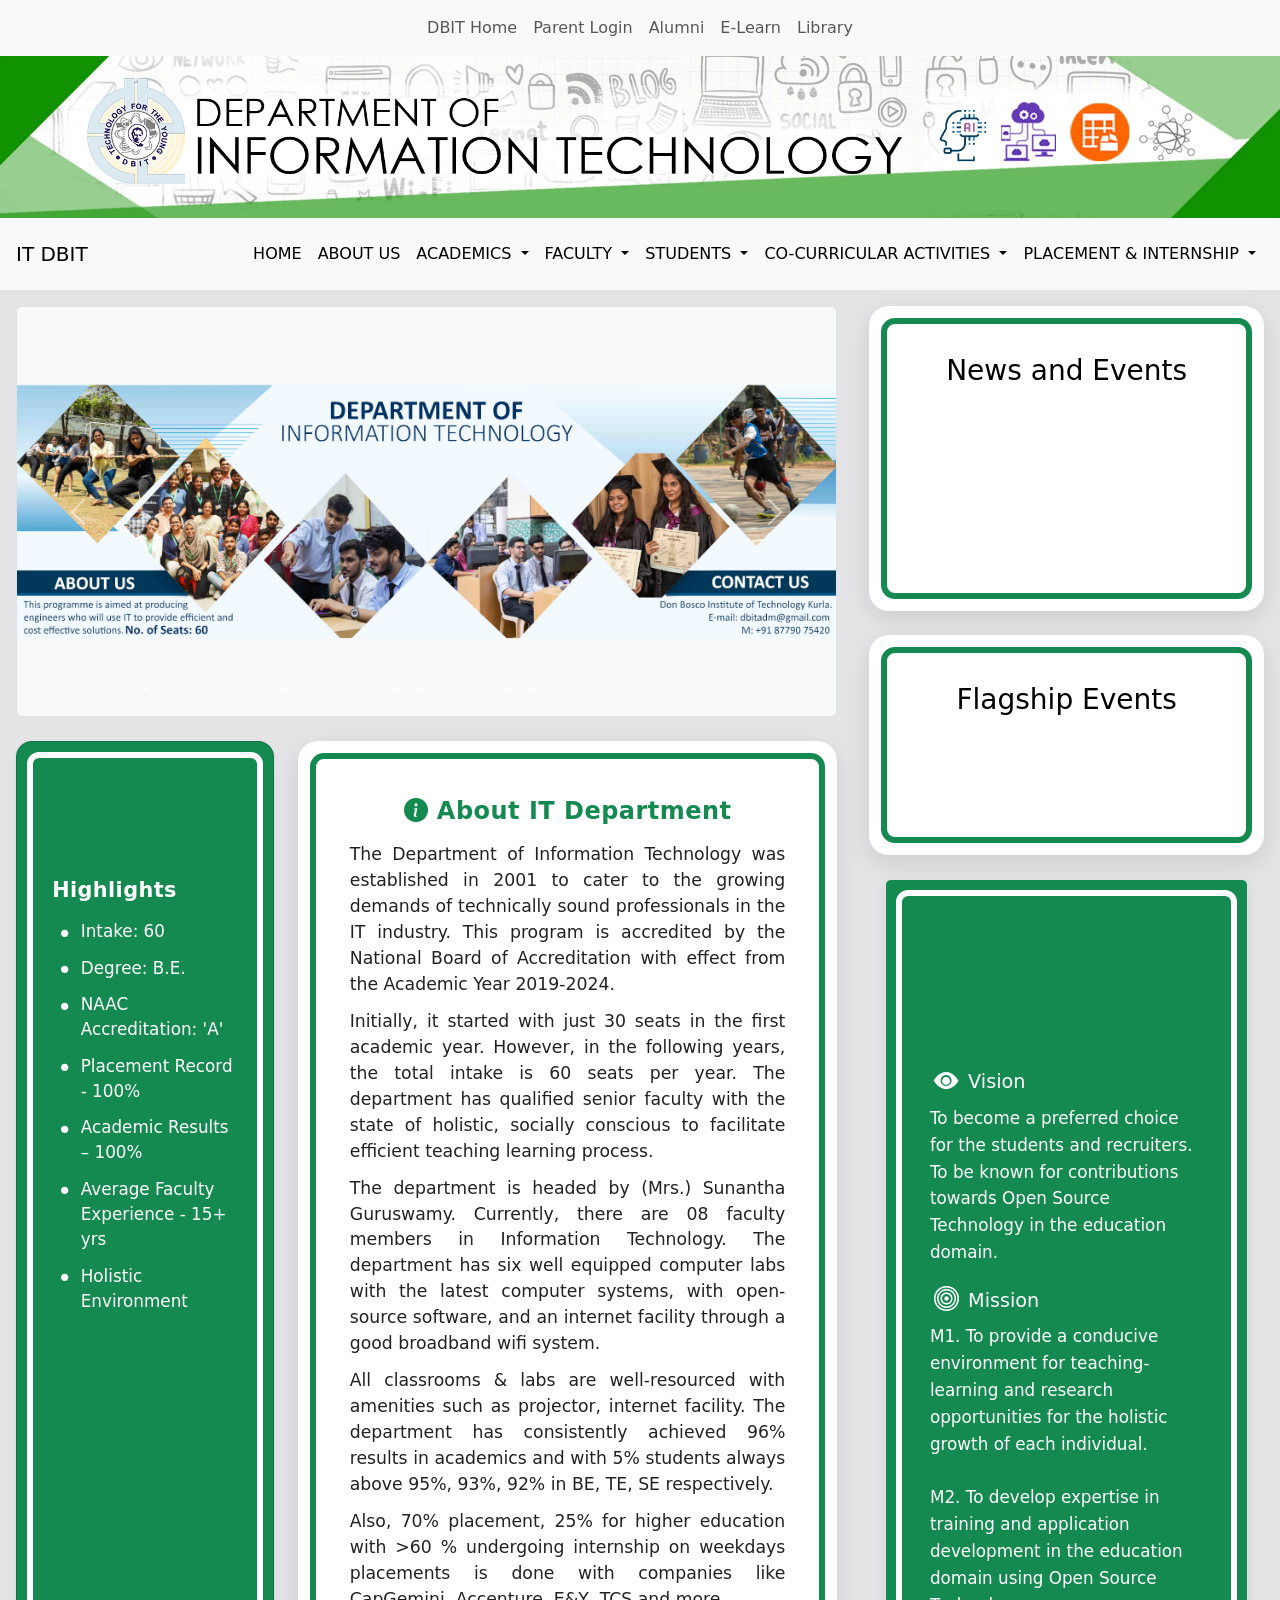
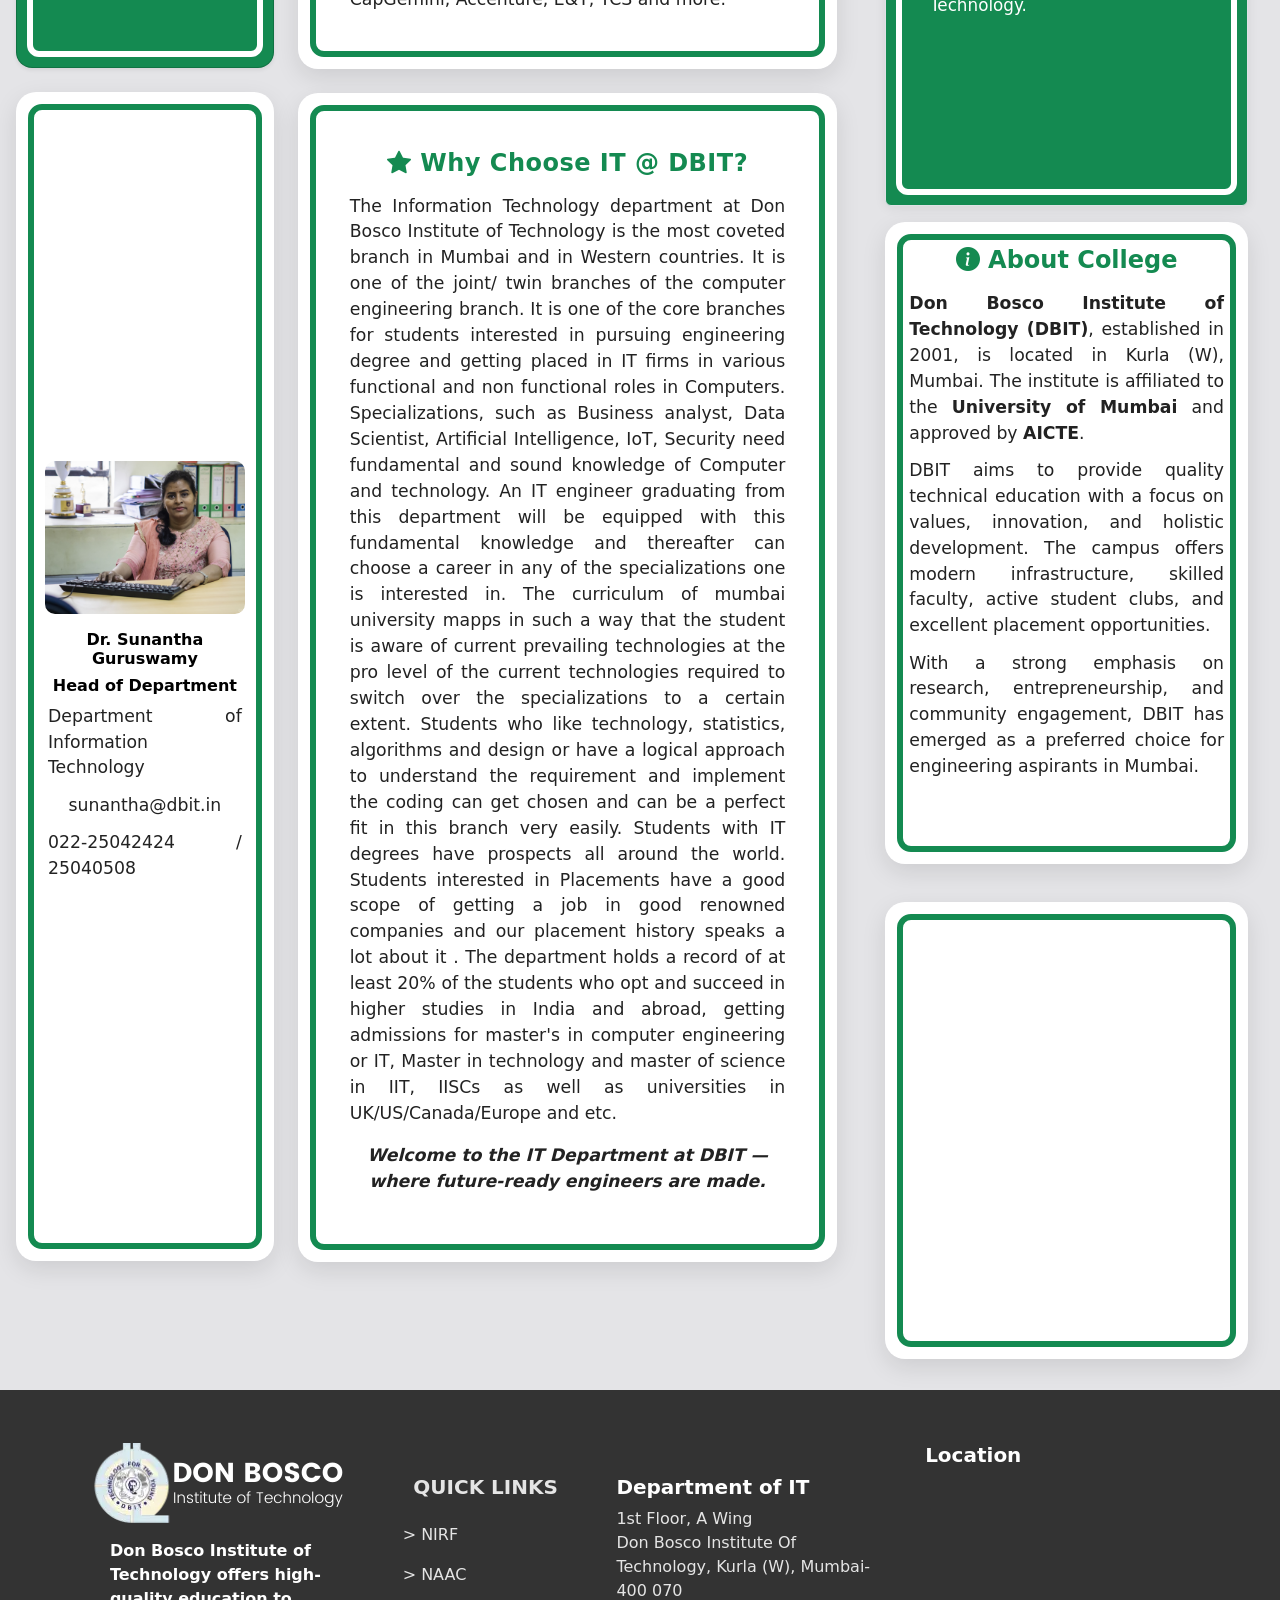
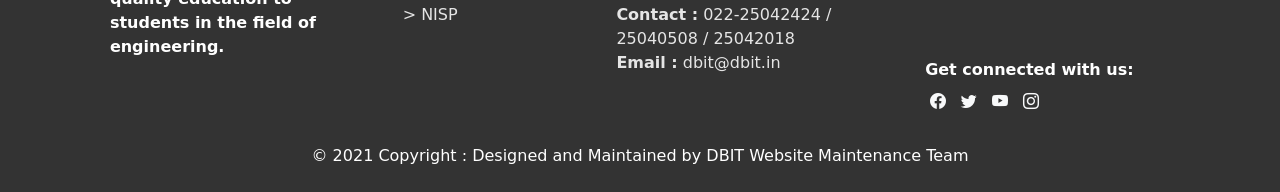
<file: index.html>
<!DOCTYPE html> 
<html lang="en">

<head>

  <!-- Google tag (gtag.js) -->
  <script async src="https://www.googletagmanager.com/gtag/js?id=G-PSDSNMD822"></script>
  <script>
    window.dataLayer = window.dataLayer || [];
    function gtag() { dataLayer.push(arguments); }
    gtag('js', new Date());
    gtag('config', 'G-PSDSNMD822');
  </script>

  <meta charset="UTF-8" />
  <meta http-equiv="X-UA-Compatible" content="IE=edge" />
  <meta name="viewport" content="width=device-width, initial-scale=1.0" />
  <link href="https://cdn.jsdelivr.net/npm/bootstrap@5.2.0-beta1/dist/css/bootstrap.min.css" rel="stylesheet"
    integrity="sha384-0evHe/X+R7YkIZDRvuzKMRqM+OrBnVFBL6DOitfPri4tjfHxaWutUpFmBp4vmVor" crossorigin="anonymous" />
  <link rel="stylesheet" href="https://cdn.jsdelivr.net/npm/bootstrap-icons@1.8.3/font/bootstrap-icons.css" />
  <link rel="stylesheet" href="/style/main.css" />
  <link rel="stylesheet" href="/style/custom.css" /> <!-- New file for animations and styling -->
  
  <title>DBIT IT</title>
  <script src="https://cdn.jsdelivr.net/npm/bootstrap@5.2.0-beta1/dist/js/bootstrap.bundle.min.js"
    integrity="sha384-pprn3073KE6tl6bjs2QrFaJGz5/SUsLqktiwsUTF55Jfv3qYSDhgCecCxMW52nD2" crossorigin="anonymous"
    defer></script>
  <script src="./Components/Navbar.js" defer></script>
  <script src="./Components/Footer.js" defer></script>
  <script src="./Components/scroll.js" defer></script> <!-- Script for smooth scrolling -->

  <link rel="icon" href="/assets/logo.ico" type="image/x-icon">

  <style>
    @keyframes blinkBlueGold {
      0%, 100% { color: #FFD700; }
      50% { color: #007bff; }
    }
    .blink-blue-gold {
      animation: blinkBlueGold 1s infinite;
    }
    /* Smooth vertical scroll for sidebar news/events */
    .scroll-container {
      position: relative;
      height: calc(100% - 56px);
      overflow: hidden;
      mask-image: linear-gradient(to bottom, transparent 0%, black 10%, black 90%, transparent 100%);
      -webkit-mask-image: linear-gradient(to bottom, transparent 0%, black 10%, black 90%, transparent 100%);
    }
    .scroll-viewport {
      height: 100%;
      width: 100%;
      overflow: hidden;
      position: relative;
    }
    .scroll-text {
      display: flex;
      flex-direction: column;
      align-items: center;
      animation: verticalScroll 12s linear infinite;
      will-change: transform;
    }
    .scroll-text.paused {
      animation-play-state: paused !important;
    }
    @keyframes verticalScroll {
      0% { transform: translateY(100%); }
      100% { transform: translateY(-100%); }
    }
    .about-us-card {
      display: flex;
      flex-direction: column;
      justify-content: center;
      align-items: center;
      height: 100%;
      min-height: 220px;
      padding: 1.5rem 1rem;
      background: #fff;
      border-radius: 16px;
      box-shadow: 0 2px 12px rgba(0,0,0,0.07);
    }
    .about-us-card .card-title {
      font-weight: 700;
      font-size: 1.3rem;
      color: #1a237e;
      margin-bottom: 1rem;
    }
    .about-us-card .card-text {
      text-align: justify;
      font-size: 1.05rem;
      color: #333;
    }
    .highlights-card {
      display: flex;
      flex-direction: column;
      justify-content: flex-start;
      height: 100%;
      min-height: 220px;
      padding: 2.5rem 2.2rem;
      background: #148a51;
      border-radius: 16px;
      box-shadow: 0 2px 12px rgba(0,0,0,0.07);
      position: relative;
      overflow: hidden;
    }
    .highlights-card .card-title {
      font-weight: 700;
      font-size: 1.3rem;
      color: #fff;
      margin-bottom: 1rem;
      text-align: left;
      width: 100%;
    }
    .highlights-card p.bullet {
      position: relative;
      padding-left: 1.7em;
      margin-bottom: 0.7rem;
      margin-top: 0;
      color: #FFFFFF;
      text-align: left;
      font-size: 1.05rem;
    }
    .highlights-card p.bullet::before {
      content: '\2022';
      color: #FFFFFF;
      font-size: 1.5em;
      position: absolute;
      left: 0.2em;
      top: 0.1em;
      line-height: 1;
    }
    .vision-mission-section h4 {
      color: #FFFFFF;
      font-size: 1.2rem;
      margin-bottom: 0.5rem;
      display: flex;
      align-items: center;
      gap: 0.5em;
    }
    .vision-mission-section h4 .bi {
      font-size: 1.3em;
      vertical-align: middle;
    }
    .vision-mission-section .card-text {
      color: #fff;
      font-size: 1.05rem;
      line-height: 1.6;
      text-align: left;
      margin-bottom: 1.2rem;
      margin-top: 0;
      padding-left: 0.5em;
    }
    .vision-mission-section .card-text:last-of-type {
      margin-bottom: 0;
    }
    .split-stack-card {
      display: flex;
      flex-direction: column;
      gap: 0.35rem;
      height: 100%;
    }
    .split-stack-card .split-part {
      flex: 1;
      min-height: 0;
    }
    .split-stack-card .split-part:first-child {
      flex: 1.45;
      justify-content: flex-start !important;
    }
    /* .split-stack-card .split-part:last-child {
      flex: 0.55;
    } */
    .highlights-card::after {
      content: '';
      position: absolute;
      top: 10px;
      left: 10px;
      right: 10px;
      bottom: 10px;
      border: 6px solid #fff;
      border-radius: 12px;
      pointer-events: none;
      z-index: 1;
    }
    .highlights-card > * {
      position: relative;
      z-index: 2;
    }
    
    


  </style>
</head>

<body class="bg-color">

  <!-- Navbar -->
  <div id="navbar"></div>

  <main class="container-fluid">
    <div class="row">

      <!-- Left Section (70%) -->
      <div class="col-md-8 p-3">
<!-- Slideshow -->
<div id="carouselExampleIndicators" class="carousel slide border rounded bg-light mb-4" data-bs-ride="carousel" data-bs-wrap="true">
  <!-- Indicators -->
  <div class="carousel-indicators" id="carousel-indicators"></div>

  <div class="carousel-inner" id="carousel-inner">
    <!-- Slides dynamically inserted here -->
  </div>

  <button class="carousel-control-prev" type="button" data-bs-target="#carouselExampleIndicators" data-bs-slide="prev">
    <span class="carousel-control-prev-icon"></span>
  </button>
  <button class="carousel-control-next" type="button" data-bs-target="#carouselExampleIndicators" data-bs-slide="next">
    <span class="carousel-control-next-icon"></span>
  </button>
</div>

<script>
  // Image sources array
  const images = [
    
    "./assets/slideshow/dbit_it.jpg",
    "./assets/slideshow/Handson-workshop on Power BI 1.jpg",
    "./assets/slideshow/Handson-workshop on Power BI 2.jpg",
    "./assets/slideshow/Handson-workshop on Power BI 3.jpg",
    "./assets/slideshow/CSI JS WorkShop1.jpeg",
    "./assets/slideshow/CSI JS WorkShop2.jpeg",
    "./assets/slideshow/CSI JS WorkShop3.jpeg",
    "./assets/placed students/1.png",
    "./assets/placed students/2.png",
    "./assets/placed students/3.png",
    "./assets/placed students/4.png",
    "./assets/placed students/5.png",
    // "./assets/slideshow/sih-winner-for-website.webp",
    "./assets/slideshow/results/Sem8_2025.jpg",
    "./assets/slideshow/results/Sem6_2025.png",
    "./assets/slideshow/results/Sem5_2025.png",
    "./assets/slideshow/results/Sem2_2025.png",
    "./assets/slideshow/1st_Winners_Codeverse.png",
    "./assets/slideshow/3rd_Winners_Codeverse.png",
    "./assets/slideshow/tpc/1.png",
    "./assets/slideshow/tpc/2.png",
    "./assets/slideshow/tpc/3.png",
    "./assets/slideshow/tpc/4.png",
    "./assets/slideshow/tpc/5.png",
    "./assets/slideshow/tpc/6.png",
    "./assets/slideshow/tpc/7.png",
    "./assets/slideshow/tpc/8.png",
    "./assets/slideshow/tpc/9.png",
    "./assets/slideshow/tpc/10.png",
    "./assets/slideshow/tpc/11.png",
    "./assets/slideshow/tpc/12.png",
    "./assets/slideshow/tpc/13.png",
    "./assets/slideshow/tpc/14.png",
    "./assets/slideshow/tpc/15.png",
    "./assets/slideshow/tpc/16.png",
    "./assets/slideshow/tpc/17.png",
    "./assets/slideshow/tpc/18.png",
    "./assets/slideshow/tpc/19.png",
    "./assets/slideshow/tpc/20.png",
    "./assets/slideshow/tpc/21.png",
    "./assets/slideshow/tpc/placement2026_01.png",
    "./assets/slideshow/slider/2.png",
    "./assets/slideshow/slider/3.png",
    "./assets/slideshow/slider/4.png",
    "./assets/slideshow/slider/5.png",
    "./assets/slideshow/slider/6.png",
    "./assets/slideshow/slider/7.png"
  ];

  const carouselInner = document.getElementById("carousel-inner");
  const indicatorsContainer = document.getElementById("carousel-indicators");

  images.forEach((src, index) => {
    // Create slide
    const slide = document.createElement("div");
    slide.classList.add("carousel-item");
    if (index === 0) slide.classList.add("active"); // First slide active

    slide.innerHTML = `<img src="${src}" class="d-block w-100" style="object-fit: contain; aspect-ratio: 2 / 1;" alt="Slide ${index + 1}" />`;
    carouselInner.appendChild(slide);

    // Create indicator
    const indicator = document.createElement("button");
    indicator.type = "button";
    indicator.setAttribute("data-bs-target", "#carouselExampleIndicators");
    indicator.setAttribute("data-bs-slide-to", index);
    if (index === 0) indicator.classList.add("active"); // First indicator active
    indicatorsContainer.appendChild(indicator);
  });

  // Enable auto-slide with wrap
  new bootstrap.Carousel(document.getElementById("carouselExampleIndicators"), {
    interval: 3000, // Auto-slide every 3s
    wrap: true
  });
</script>

<!-- About/Why/HOD Section as two columns with parallel cards -->
<div class="row mb-4">
  <!-- Left column: two stacked cards -->
  <div class="col-md-4 d-flex flex-column align-items-center">
    <!-- Highlights card above HOD card in left column -->
    <div id="left-highlights-card" class="card mb-4 shadow-sm w-100 highlights-card">
      <br><br><br><br>
      <!-- style="color: #1a237e" -->
      <h4 class="card-title mb-3"> Highlights</h4>
      <p class="bullet">Intake: 60</p>
      <p class="bullet">Degree: B.E.</p>
      <p class="bullet">NAAC<br>Accreditation: 'A'</p>
      <p class="bullet">Placement Record - 100%</p>
      <p class="bullet">Academic Results – 100%</p>
      <p class="bullet">Average Faculty Experience - 15+ yrs</p>
      <p class="bullet">Holistic Environment</p>
    </div>
    <!-- HOD card -->
    <div id="hod-card" class="modern-box-green w-100 mb-4 text-center d-flex flex-column align-items-center justify-content-center" style="width: 100%;">
      <img src="/assets/hod.JPG" class="hod-img mb-3" alt="HOD Image">
      <h6><strong>Dr. Sunantha Guruswamy</strong></h6>
      <h6><strong>Head of Department</strong></h6>
      <p>Department of Information Technology</p>
      <p>sunantha@dbit.in</p>
      <p>022-25042424 / 25040508</p>
    </div>
  </div>
  <!-- Right column: two stacked cards -->
  <div class="col-md-8 d-flex flex-column align-items-center">
    <!-- About IT Department Card -->
    <div id="aboutit-card" class="modern-box-green w-100 mb-4 text-center d-flex flex-column align-items-center justify-content-center" style="width: 100%;">
      <div class="card-content">
        <h4 class="card-title text-center mb-3"><i class="bi bi-info-circle-fill"></i> About IT Department</h4>
        <p class="card-text">
          The Department of Information Technology was established in 2001 to cater to the growing demands of technically sound professionals in the IT industry. This program is accredited by the National Board of Accreditation with effect from the Academic Year 2019-2024.
        </p>
        <p class="card-text">
          Initially, it started with just 30 seats in the first academic year. However, in the following years, the total intake is 60 seats per year. The department has qualified senior faculty with the state of holistic, socially conscious to facilitate efficient teaching learning process.
        </p>
        <p class="card-text">
          The department is headed by (Mrs.) Sunantha Guruswamy. Currently, there are 08 faculty members in Information Technology. The department has six well equipped computer labs with the latest computer systems, with open-source software, and an internet facility through a good broadband wifi system.
        </p>
        <p class="card-text">
          All classrooms & labs are well-resourced with amenities such as projector, internet facility. The department has consistently achieved 96% results in academics and with 5% students always above 95%, 93%, 92% in BE, TE, SE respectively.
        </p>
        <p class="card-text">
          Also, 70% placement, 25% for higher education with >60 % undergoing internship on weekdays placements is done with companies like CapGemini, Accenture, E&Y, TCS and more.
        </p>
      </div>
    </div>
    <!-- Why Choose IT/DBIT Card -->
    <div id="whyit-card" class="modern-box-green w-100 mb-4 text-center d-flex flex-column align-items-center justify-content-center" style="width: 100%;">
      <div class="card-content">
        <h4 class="card-title text-center mb-3"><i class="bi bi-star-fill"></i> Why Choose IT @ DBIT?</h4>
        <p>
          The Information Technology department at Don Bosco Institute of Technology is the most coveted branch in Mumbai and in Western countries. It is one of the joint/ twin branches of the computer engineering branch. It is one of the core branches for students interested in pursuing engineering degree and getting placed in IT firms in various functional and non functional roles in Computers. Specializations, such as Business analyst, Data Scientist, Artificial Intelligence, IoT, Security need fundamental and sound knowledge of Computer and technology. An IT engineer graduating from this department will be equipped with this fundamental knowledge and thereafter can choose a career in any of the specializations one is interested in. The curriculum of mumbai university mapps in such a way that the student is aware of current prevailing technologies at the pro level of the current technologies required to switch over the specializations to a certain extent. Students who like technology, statistics, algorithms and design or have a logical approach to understand the requirement and implement the coding can get chosen and can be a perfect fit in this branch very easily. Students with IT degrees have prospects all around the world. Students interested in Placements have a good scope of getting a job in good renowned companies and our placement history speaks a lot about it . The department holds a record of at least 20% of the students who opt and succeed in higher studies in India and abroad, getting admissions for master's in computer engineering  or IT, Master in technology  and master of science  in IIT, IISCs as well as universities in UK/US/Canada/Europe and etc.


        </p>
        <p class="text-center fw-bold mt-3">
          <i>Welcome to the IT Department at DBIT — where future-ready engineers are made.</i>
        </p>
      </div>
    </div>
  </div>
</div>

<script>
// Ensure left cards match the height of their right-side counterparts
function matchCardHeights() {
  var aboutIt = document.getElementById('aboutit-card');
  var whyIt = document.getElementById('whyit-card');
  var empty = document.getElementById('empty-align-card');
  var hod = document.getElementById('hod-card');
  if (aboutIt && empty) {
    empty.style.height = aboutIt.offsetHeight + 'px';
  }
  if (whyIt && hod) {
    hod.style.height = whyIt.offsetHeight + 'px';
  }
}
window.addEventListener('DOMContentLoaded', matchCardHeights);
window.addEventListener('resize', matchCardHeights);
</script>

      </div>

      <!-- Right Sidebar (30%) -->
      <div class="col-md-4 p-3"  style="height: 400px;">
        <div id="sidebar-events-wrapper" style="gap: 1rem;">
          <div class="modern-box-green w-100 mb-4 text-center d-flex flex-column align-items-center justify-content-center">
            <h3 class="py-3 text-center">News and Events</h3>
            <div class="scroll-container mb-5">
              <div class="scroll-viewport">
                <div class="scroll-text text-start">
                  18-22 May 2026 SE Oral Examination<br>
                  18-22 May 2026 TE & BE IA2 Examination<br>
                  1-12 June 2026 ESE Examination<br>
                  22 June Open House<br>
                </div>
              </div>
            </div>
          </div>
          <div class="modern-box-green w-100 mb-4 text-center d-flex flex-column align-items-center justify-content-center"  style="height: 220px;">
            <h3 class="py-3 text-center">Flagship Events</h3>
            <div class="scroll-container mb-5">
              <div class="scroll-viewport">
                <div class="scroll-text text-start">
                  Department Day on the 28 of April<br>
                  Innovex on 7 May 2026<br>
                </div>
              </div>
            </div>
          </div>
          <!-- Keep the two new cards below -->
          <div id="news-extra-card" class="row border rounded mx-3 justify-content-center flex-grow-1 mt-3 highlights-card vision-mission-section">
            <h4 class="mb-2"><i class="bi bi-eye-fill"></i> Vision</h4>
            <p class="card-text">
              To become a preferred choice for the students and recruiters. To be known for contributions towards Open Source Technology in the education domain.
            </p>
            <h4 class="mb-2"><i class="bi bi-bullseye"></i> Mission</h4>
            <p class="card-text">
              M1. To provide a conducive environment for teaching-learning and research opportunities for the holistic growth of each individual.<br><br>
              M2. To develop expertise in training and application development in the education domain using Open Source Technology.
            </p>
          </div>
          <div id="flagship-extra-card" class="row mx-3 justify-content-center flex-grow-1 mt-3 split-stack-card">
            <div class="modern-box-green w-100 split-part d-flex flex-column justify-content-center align-items-center p-4">
              <h4 class="text-center mb-3"><i class="bi bi-info-circle-fill"></i> About College</h4>
              <p><strong>Don Bosco Institute of Technology (DBIT)</strong>, established in 2001, is located in Kurla (W), Mumbai. The institute is affiliated to the <strong>University of Mumbai</strong> and approved by <strong>AICTE</strong>.</p>
              <p>DBIT aims to provide quality technical education with a focus on values, innovation, and holistic development. The campus offers modern infrastructure, skilled faculty, active student clubs, and excellent placement opportunities.</p>
              <p>With a strong emphasis on research, entrepreneurship, and community engagement, DBIT has emerged as a preferred choice for engineering aspirants in Mumbai.</p>
              <!-- <p class="text-center fw-bold"><i>DBIT – Shaping engineers, building futures.</i></p> -->
            </div>
            <div class="modern-box-green w-100 split-part d-flex flex-column justify-content-center align-items-center p-4">
            </div>
          </div>
        </div>
      </div>

    </div>
  </main>
  <div style="padding: 2rem;"></div>

  <!-- Footer -->
  <div id="footer"></div>

  <script>
  // Sidebar news/events smooth scroll pause/resume on hover
  function setupSidebarScrollPause() {
    document.querySelectorAll('.scroll-container').forEach(function(container) {
      var scrollText = container.querySelector('.scroll-text');
      if (!scrollText) return;
      container.addEventListener('mouseenter', function() {
        scrollText.classList.add('paused');
      });
      container.addEventListener('mouseleave', function() {
        scrollText.classList.remove('paused');
      });
    });
  }
  window.addEventListener('DOMContentLoaded', setupSidebarScrollPause);
  </script>

  <script>
  // Match new extra sidebar card heights to left main cards
  function matchSidebarCardHeights() {
    var aboutIt = document.getElementById('aboutit-card');
    var whyIt = document.getElementById('whyit-card');
    var news = document.getElementById('news-card');
    var flagship = document.getElementById('flagship-card');
    var newsExtra = document.getElementById('news-extra-card');
    var flagshipExtra = document.getElementById('flagship-extra-card');
    if (aboutIt && newsExtra) {
      newsExtra.style.height = aboutIt.offsetHeight + 'px';
    }
    if (whyIt && flagshipExtra) {
      flagshipExtra.style.height = whyIt.offsetHeight + 'px';
    }
    // Keep original matching for top cards if needed
    if (aboutIt && news) {
      news.style.height = aboutIt.offsetHeight + 'px';
    }
    if (whyIt && flagship) {
      flagship.style.height = whyIt.offsetHeight + 'px';
    }
  }
  window.addEventListener('DOMContentLoaded', matchSidebarCardHeights);
  window.addEventListener('load', matchSidebarCardHeights);
  window.addEventListener('resize', matchSidebarCardHeights);
  </script>

  <script>
  function matchHighlightsHeights() {
    var aboutIt = document.getElementById('aboutit-card');
    var left = document.getElementById('left-highlights-card');
    var right = document.getElementById('news-extra-card');
    if (aboutIt && left) {
      left.style.height = aboutIt.offsetHeight + 'px';
    }
    if (aboutIt && right) {
      right.style.height = aboutIt.offsetHeight + 'px';
    }
  }
  window.addEventListener('DOMContentLoaded', matchHighlightsHeights);
  window.addEventListener('load', matchHighlightsHeights);
  window.addEventListener('resize', matchHighlightsHeights);
  </script>

</body>

</html>

<!--  -->
<!--placement record 100 perc-->
<!-- academic passed perctage 100-->
 <!-- avegrae faculty experience - 15+ yrs -->
<!-- group based learingn -->
 <!-- holistice environment -->

 <!-- left -->
<!-- inteke -60 -->
 <!-- degree - BE -->
  <!-- accredetion - A -->
</file>
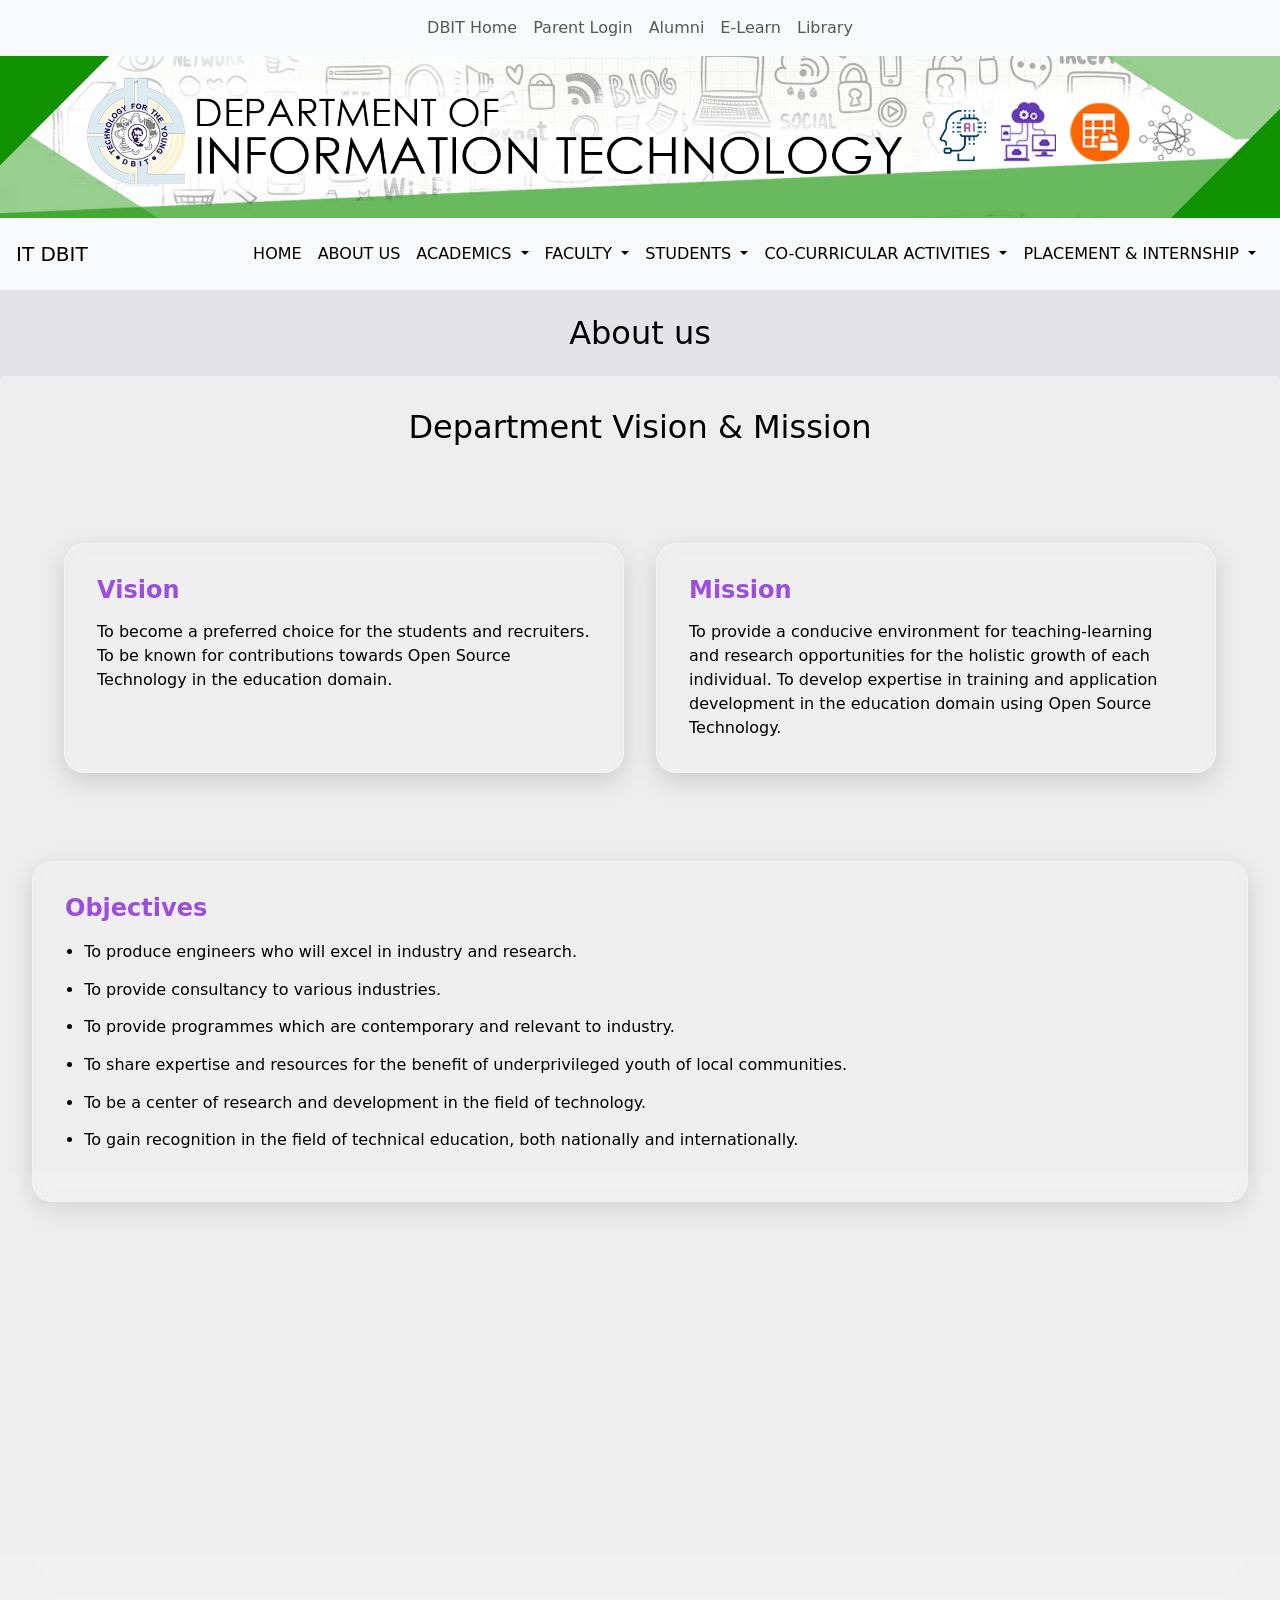
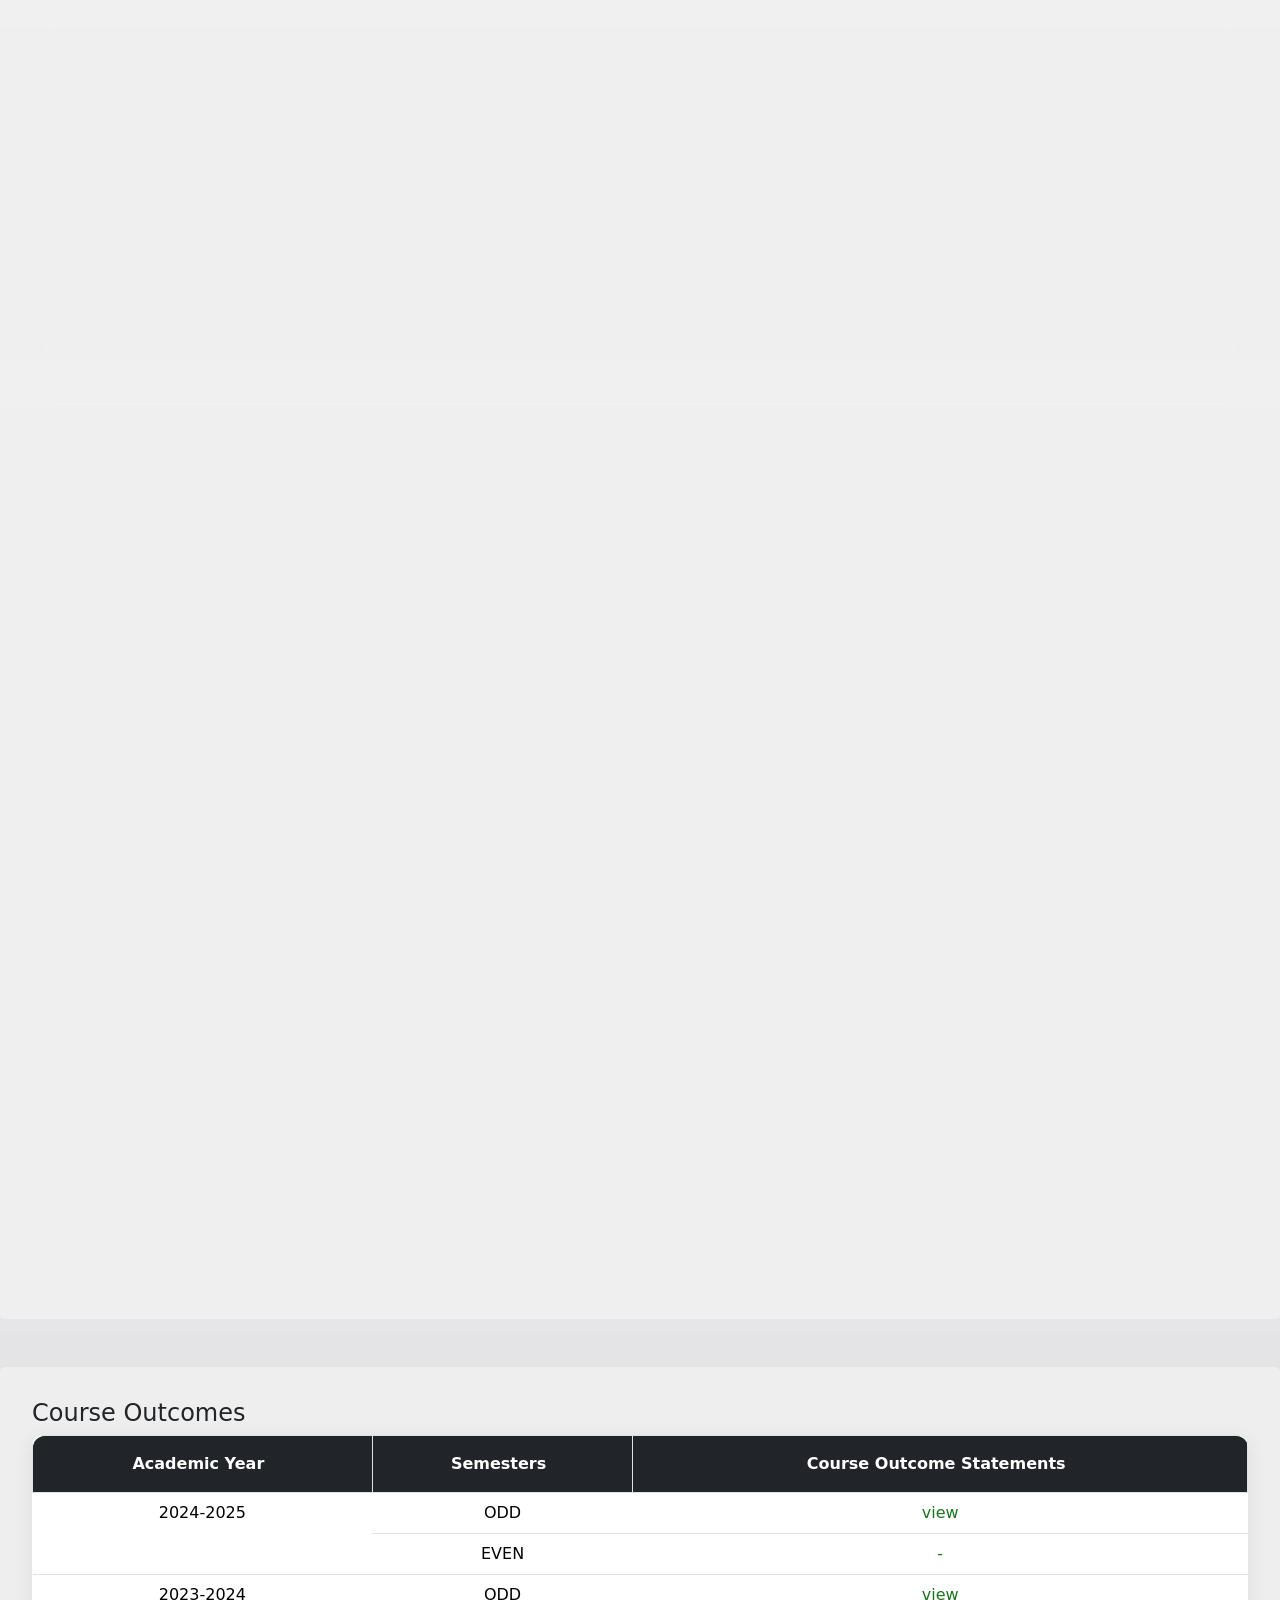
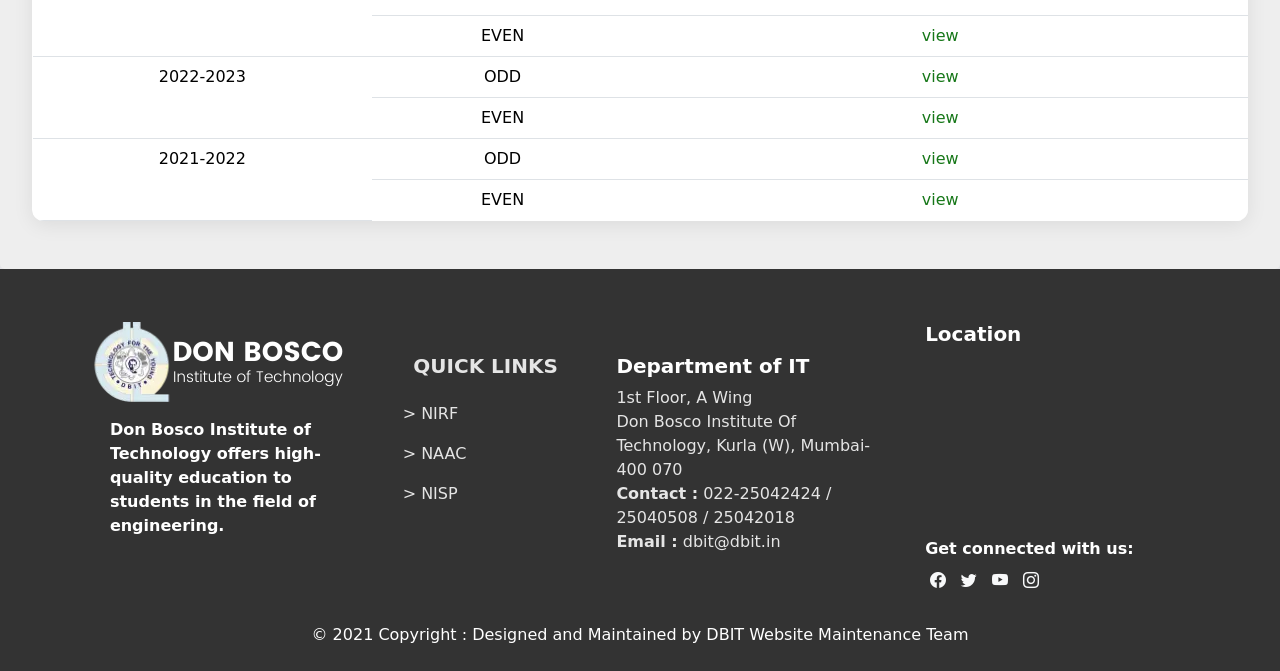
<file: aboutus/aboutus.html>
<!DOCTYPE html>
<html lang="en">

<head>

  <!-- Google tag (gtag.js) -->
  <script async src="https://www.googletagmanager.com/gtag/js?id=G-PSDSNMD822"></script>
  <script>
    window.dataLayer = window.dataLayer || [];

    function gtag() {
      dataLayer.push(arguments);
    }
    gtag('js', new Date());
    gtag('config', 'G-PSDSNMD822');
  </script>

  <meta charset="UTF-8" />
  <meta http-equiv="X-UA-Compatible" content="IE=edge" />
  <meta name="viewport" content="width=device-width, initial-scale=1.0" />
  <link href="https://cdn.jsdelivr.net/npm/bootstrap@5.2.0-beta1/dist/css/bootstrap.min.css" rel="stylesheet"
    integrity="sha384-0evHe/X+R7YkIZDRvuzKMRqM+OrBnVFBL6DOitfPri4tjfHxaWutUpFmBp4vmVor" crossorigin="anonymous" />
  <link rel="stylesheet" href="https://cdn.jsdelivr.net/npm/bootstrap-icons@1.8.3/font/bootstrap-icons.css" />
  <link rel="stylesheet" href="../style/nav.css" />
  <link rel="stylesheet" href="../style/main.css" />
  <link rel="stylesheet" href="about.css" />
  <link rel="stylesheet" href="../style/footer.css" />
  <title>DBIT IT</title>
  <script src="https://cdn.jsdelivr.net/npm/bootstrap@5.2.0-beta1/dist/js/bootstrap.bundle.min.js"
    integrity="sha384-pprn3073KE6tl6bjs2QrFaJGz5/SUsLqktiwsUTF55Jfv3qYSDhgCecCxMW52nD2" crossorigin="anonymous"
    defer></script>
  <script src="../Components/Navbar.js" defer></script>
  <script src="../Components/Footer.js" defer></script>
  <link rel="icon" href="/assets/logo.ico" type="image/x-icon">
</head>

<body class="bg-color">
  <div id="navbar"></div>

  <section class="breadcrumb-classic"></section>

  <div class="text-center my-4">
    <h2>About us</h2>
  </div>

  <div class="main-head">
    <h2>Department Vision & Mission</h2>
    <br>
    <div class="section-container flex-pair">
      <div class="modern-box">
        <h4>Vision</h4>
          
            To become a preferred choice for the students and recruiters.
            To be known for contributions towards Open Source Technology in the education domain.
          
      </div>
      <div class="modern-box">
        <h4>Mission</h4>
        
          To provide a conducive environment for teaching-learning and research opportunities for the holistic growth of each individual.
          To develop expertise in training and application development in the education domain using Open Source Technology.
          
      </div>
    </div>
    
    
    <br>
      <div class="modern-box">
  <h4>Objectives</h4>
  <ul>
    <li>To produce engineers who will excel in industry and research.</li>
    <li>To provide consultancy to various industries.</li>
    <li>To provide programmes which are contemporary and relevant to industry.</li>
    <li>To share expertise and resources for the benefit of underprivileged youth of local communities.</li>
    <li>To be a center of research and development in the field of technology.</li>
    <li>To gain recognition in the field of technical education, both nationally and internationally.</li>
  </ul>
</div>
      <div class="modern-box">
  <h4>PROGRAM EDUCATIONAL OBJECTIVES (PEO)</h4>
  <ul>
    <li><strong>PEO 1: Technical and Professional Competence</strong><br>
    Establish themselves as competent professionals in Information Technology by applying a strong foundation in mathematics, science, and computing to design, develop, and implement innovative and sustainable solutions across industry, academia, and entrepreneurship.</li>

    <li><strong>PEO 2: Lifelong Learning and Leadership</strong><br>
    Engage in continuous professional development through higher studies, research, industry certifications, and self-directed learning to demonstrate leadership, adaptability, and initiative in a globally evolving landscape.</li>

    <li><strong>PEO 3: Ethics, Responsibility, and Societal Impact</strong><br>
    Practice their profession with integrity, social responsibility, and ethical awareness, contributing to societal well-being by developing inclusive IT solutions that address legal, environmental, and global challenges while upholding professional and sustainable practices.</li>
  </ul>
</div>

<div class="modern-box">
  <h4>PROGRAM SPECIFIC OUTCOMES (PSO)</h4>
  <ul>
    <li><strong>PSO 1: Design and Development of IT Solutions</strong><br>
    Apply core principles of computing, mathematics, and engineering to analyze, design, and develop efficient software systems, applications, and solutions that address complex problems across industry and academia.</li>

    <li><strong>PSO 2: Adaptation to Emerging Technologies</strong><br>
    Continuously learn and integrate emerging tools and technologies into real-world applications, showcasing innovation, leadership, and adaptability in a dynamic global environment.</li>

    <li><strong>PSO 3: Ethical Practice and Social Responsibility</strong><br>
    Demonstrate professionalism and ethical responsibility while developing inclusive, secure, and sustainable IT solutions, keeping in view societal, legal, and environmental concerns.</li>
  </ul>
</div>


    <br>

      <div class="modern-box">
      <h4>PROGRAM OUTCOME (PO)</h4>
      <ul>
        <li><strong>Engineering knowledge:</strong> Apply the knowledge of mathematics, science, engineering fundamentals, and an engineering specialization to the solution of complex engineering problems.</li>
        <li><strong>Problem analysis:</strong> Identify, formulate, review research literature, and analyze complex engineering problems reaching substantiated conclusions using first principles of mathematics, natural sciences, and engineering sciences.</li>
        <li><strong>Design/development of solutions:</strong> Design solutions for complex engineering problems and design system components or processes that meet the specified needs with appropriate consideration for the public health and safety, and the cultural, societal, and environmental considerations.</li>
        <li><strong>Conduct investigations of complex problems:</strong> Use research-based knowledge and research methods including design of experiments, analysis and interpretation of data, and synthesis of the information to provide valid conclusions.</li>
        <li><strong>Modern tool usage:</strong> Create, select, and apply appropriate techniques, resources, and modern engineering and IT tools including prediction and modeling to complex engineering activities with an understanding of the limitations.</li>
        <li><strong>The engineer and society:</strong> Apply reasoning informed by the contextual knowledge to assess societal, health, safety, legal and cultural issues and the consequent responsibilities relevant to the professional engineering practice.</li>
        <li><strong>Environment and sustainability:</strong> Understand the impact of the professional engineering solutions in societal and environmental contexts, and demonstrate the knowledge of, and need for sustainable development.</li>
        <li><strong>Ethics:</strong> Apply ethical principles and commit to professional ethics and responsibilities and norms of the engineering practice.</li>
        <li><strong>Individual and team work:</strong> Function effectively as an individual, and as a member or leader in diverse teams, and in multidisciplinary settings.</li>
        <li><strong>Communication:</strong> Communicate effectively on complex engineering activities with the engineering community and with society at large, such as, being able to comprehend and write effective reports and design documentation, make effective presentations, and give and receive clear instructions.</li>
        <li><strong>Project management and finance:</strong> Demonstrate knowledge and understanding of the engineering and management principles and apply these to one’s own work, as a member and leader in a team, to manage projects and in multidisciplinary environments.</li>
        <li><strong>Life long learning:</strong> Recognize the need for, and have the preparation and ability to engage in independent and life-long learning in the broadest context of technological change.</li>
      </ul>
    </div>
  </div>

  <br><br>

  <div class="main-head about-table">
    <h4>Course Outcomes</h4>
    <table class="table">
      <thead class="table-dark">
        <tr>
          <th>Academic Year</th>
          <th>Semesters</th>
          <th>Course Outcome Statements</th>
        </tr>
      </thead>
      <tbody>
        <tr>
          <td class="bg-color" rowspan="2">2024-2025</td>
          <td>ODD</td>
          <td><a class="links" href="/assets/pdf/course_outcomes/IT_CO_Statements_ODD_Sem_AY_2024-25.pdf">view</a></td>
        </tr>
        <tr>
          <td>EVEN</td>
          <td><a class="links" href="/assets/pdf/course_outcomes/IT_CO_EVEN_2023-24.pdf"> - </a></td>
        </tr>
        <tr>
          <td class="bg-color" rowspan="2">2023-2024</td>
          <td>ODD</td>
          <td><a class="links" href="/assets/pdf/course_outcomes/IT_CO_Odd_2023-24.pdf">view</a></td>
        </tr>
        <tr>
          <td>EVEN</td>
          <td><a class="links" href="/assets/pdf/course_outcomes/IT_CO_EVEN_2023-24.pdf">view</a></td>
        </tr>
        <tr>
          <td class="bg-color" rowspan="2">2022-2023</td>
          <td>ODD</td>
          <td><a class="links" href="/assets/pdf/course_outcomes/IT_COs_Odd_Sem_AY_2022-23.pdf">view</a></td>
        </tr>
        <tr>
          <td>EVEN</td>
          <td><a class="links" href="/assets/pdf/course_outcomes/IT_COs_Even_Sem_AY_2022-23.pdf">view</a></td>
        </tr>
        <tr>
          <td class="bg-color" rowspan="2">2021-2022</td>
          <td>ODD</td>
          <td><a class="links" href="/assets/pdf/course_outcomes/IT_COs_Odd_Sem_AY_2021-22.pdf">view</a></td>
        </tr>
        <tr>
          <td>EVEN</td>
          <td><a class="links" href="/assets/pdf/course_outcomes/IT_COs_Even_Sem_AY_2021-22.pdf">view</a></td>
        </tr>
      </tbody>
    </table>
  </div>

  <!-- Footer -->
  <div id="footer"></div>

</body>
</html>
</file>
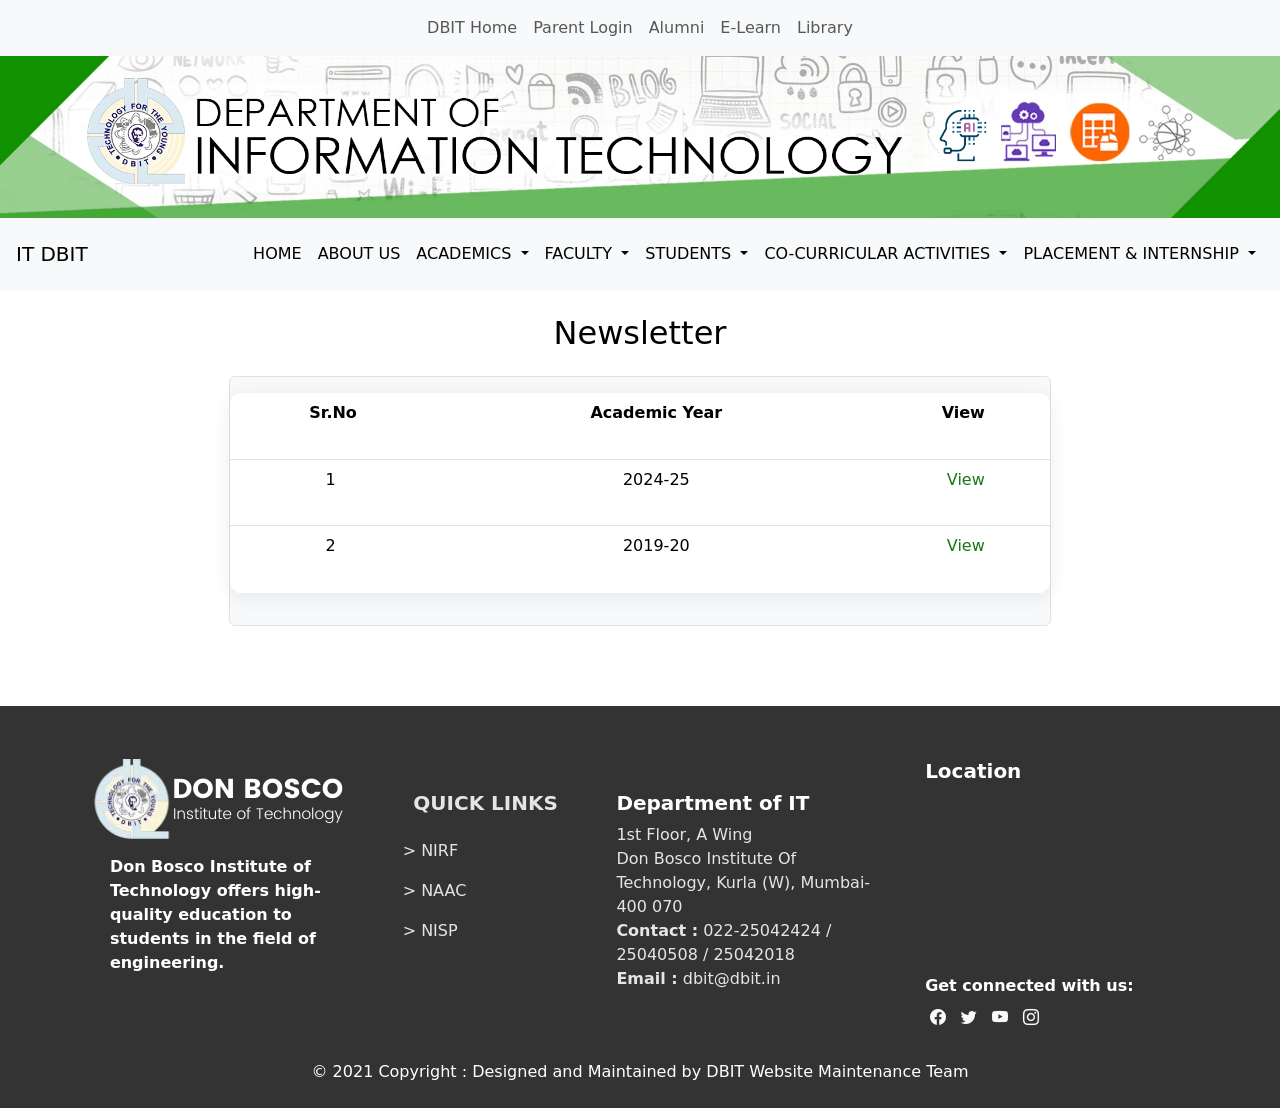
<file: cocurricular/newsletter.html>
<!DOCTYPE html>
<html lang="en">

<head>

  <!-- Google tag (gtag.js) -->
  <script async src="https://www.googletagmanager.com/gtag/js?id=G-PSDSNMD822"></script>
  <script>
    window.dataLayer = window.dataLayer || [];
    function gtag() { dataLayer.push(arguments); }
    gtag('js', new Date());

    gtag('config', 'G-PSDSNMD822');
  </script>

  <meta charset="UTF-8">
  <meta http-equiv="X-UA-Compatible" content="IE=edge">
  <meta name="viewport" content="width=device-width, initial-scale=1.0">
  <title>Newsletter</title>
  <link href="https://cdn.jsdelivr.net/npm/bootstrap@5.2.0-beta1/dist/css/bootstrap.min.css" rel="stylesheet"
    integrity="sha384-0evHe/X+R7YkIZDRvuzKMRqM+OrBnVFBL6DOitfPri4tjfHxaWutUpFmBp4vmVor" crossorigin="anonymous" />
  <link rel="stylesheet" href="https://cdn.jsdelivr.net/npm/bootstrap-icons@1.8.3/font/bootstrap-icons.css" />
  <!-- <link rel="stylesheet" href="main.css"> -->
  <link rel="stylesheet" href="../style/nav.css" />
  <link rel="stylesheet" href="/aboutus/about.css" />
  <link rel="stylesheet" href="/style/main.css">
  <link rel="stylesheet" href="../style/footer.css" />
  <!-- Favicon logo -->
  <link rel="icon" href="/assets/logo.ico" type="image/x-icon">
</head>

<body>
  <div id="navbar"></div>
  <!-- <section class ="breadcrumb-classic">
      <div class="shell">
          <ul class ="list-breadcrumb">
            <li><a href="/index.html">Home</a></li>
            <li ::before > 
              <a href="/cocurricular/newsletter.html">Newsletter</a></li>
            
          </ul>
      </div>
    </section> -->
  <div><br>
    <h2 class="text-center">Newsletter</h2>
  </div>
  <div class="row justify-content-center">
    <div class="col-md-8 p-0 justify-content-center">
      <div class="row border rounded my-3 mx-4 py-3 bg-light">
        <table class="table table-hover"
          style="text-align: center; height: 200px; margin-left: auto; margin-right: auto; width: 941px;">
          <tbody>
            <tr>
              <td>&nbsp;<strong>Sr.No</strong></td>
              <td>&nbsp;<strong>Academic Year</strong></td>
              <td><strong>View</strong></td>
            </tr>
            <tr>
              <td>1</td>
              <td>&nbsp;2024-25</td>
                <td>&nbsp;<a class="links" href="/assets/pdf/newsletter/Tech IT 2024 -2025.pdf" target="_blank">View</a>
              </td>
            </tr>
            <tr>
              <td>2</td>
              <td>&nbsp;2019-20</td>
              <td>&nbsp;<a class="links"
                  href="https://drive.google.com/file/d/1xF7Blko9Abm0wx1QU8HSq-bZZ2ylIRNg/view?usp=drivesdk"
                  target="_blank">View</a></td>
            </tr>
            <!-- <tr> 
              <td>3</td>
              <td>2011-12</td>
              <td><a class="links"
                  href="https://www.yumpu.com/en/document/read/3948604/newsletter-information-technology-department-v20-dbit-moodle-"
                  target="_blank">View</a></td>
            </tr> -->
          </tbody>
        </table>
      </div>
    </div>
  </div>
  <div style="padding: 2rem;"></div>

  <!-- Footer -->
  <div id="footer"></div>
  <script src="/Components/Footer.js"></script>


</body>
<script src="/Components/Navbar.js"></script>

</html>
</file>
<file: style/main.css>
@import url(./nav.css);
@import url(./footer.css);

.bg-color {
    background-color: #e4e4e7;
}

.table-bg-colour {
    color: #69BA5E;
}


.scroll-container {
    overflow: hidden;
}

.scroll-text {
    -moz-transform: translateY(100%);
    -webkit-transform: translateY(100%);
    transform: translateY(100%);

    -moz-animation: my-animation 5s linear infinite;
    -webkit-animation: my-animation 5s linear infinite;
    animation: my-animation 5s linear infinite;
}

.scroll-text:hover {
    animation-play-state: paused;
}

.carousel-control-prev,
.carousel-control-next {
    z-index: 0;
}

@-webkit-keyframes my-animation {
    from {
        -webkit-transform: translateY(100%);
    }

    to {
        -webkit-transform: translateY(-100%);
    }
}

@keyframes my-animation {
    from {
        -moz-transform: translateY(100%);
        -webkit-transform: translateY(100%);
        transform: translateY(100%);
    }

    to {
        -moz-transform: translateY(-100%);
        -webkit-transform: translateY(-100%);
        transform: translateY(-100%);
    }
}

@media (max-width: 630px) {
    .nav-hide {
        display: none;
    }

}

/* Custom Table css */

.table>tbody>tr:last-child {
    border-color: white !important;
}

.email_links,
.links {
    color: #333;
    text-decoration: none;

}

.email_links:hover,
.links:hover {
    color: #167718;
}

.breadcrumb-classic.list-breadcrumb {
    display: inline-block;
    padding: 12px 15px 10px;
    font-size: 12px;
    background-color: #19d45b;
}

.breadcrumb-classic .list-breadcrumb a {
    color: rgb(6, 5, 5);

}

.breadcrumb-classic .list-breadcrumb>li {
    margin-left: 7px;
    display: inline-block;
    letter-spacing: .15em;
    text-transform: uppercase;
    color: rgb(20, 17, 17);

}

.breadcrumb-classic .list-breadcrumb>li+li:before {
    content: '/';
    margin-right: 9px;
    color: rgba(2, 2, 3, 0.2);
}

@media (min-width: 480px) {
    .breadcrumb-classic .list-breadcrumb {
        padding: 12px 22px 10px;
        letter-spacing: .340em;
        margin-left: 12px;
        margin-right: 15px;
    }

}

.shell,
.shell-wide {
    min-width: 1225px;
    max-width: 1225px;
    background-color: #21d661;
}

.shell,
.shell-wide,
.shell-fluid {
    margin-right: auto;
    margin-left: auto;
    padding-left: 15px;
    padding-right: 15px;
}


/* new css styling added here */
.faculty-info {
  display: flex;
  flex-direction: column;
  align-items: center;
  gap: 0.5rem;
  text-align: center;
  white-space: normal;
}

.faculty-img {
  width: 80px;
  height: 95px;
  object-fit: cover;
  border-radius: 12px;
  border: 2px solid #69ba5e;
  margin-top: 10px;
}

.faculty-name {
  /* margin-bottom: 10px; */
  font-weight: 500;
  font-size: 0.95rem;
  color: #333;
}

.table {
  background-color: #ffffff;
  border-radius: 12px;
  overflow: hidden;
  width: 100%;
  table-layout: auto;
  border-spacing: 0;

  box-shadow: 0 4px 20px rgba(0, 0, 0, 0.08);
}

.table-responsive {
  width: 100%;
  overflow-x: auto;
}

.table thead {
  background-color: #69ba5e;
  color: #fff;
  font-weight: bold;
  /* text-align: center; */
}

.table th {
  padding-top: 1rem;
  padding-bottom: 1rem;
  padding-right: 1rem;
  vertical-align: middle;
  border: 1px solid #dee2e6;
  white-space: nowrap;
  overflow: hidden;
  text-overflow: ellipsis;
}

.table thead th:first-child {
  border-top-left-radius: 12px;
}

.table thead th:last-child {
  border-top-right-radius: 12px;
}

.table tbody tr:hover {
  background-color: #f2fdf3;
  transition: background-color 0.3s ease;
}

.faculty-info {
  display: flex;
  align-items: center;
  gap: 12px;
  white-space: nowrap;
}

.faculty-img {
  width: 80px;
  height: 95px;
  object-fit: cover;
  border-radius: 12px;
  /* border-radius: 50%; */
  border: 2px solid #69ba5e;
}

.table a {
  color: #167718;
  font-weight: 500;
  text-decoration: none;
}

.table a:hover {
  text-decoration: underline;
}

a.btn-outline-success {
  border-radius: 6px;
  font-weight: 500;
  font-size: 0.875rem;
  border-color: black;
  transition: all 0.3s ease-in-out;
}

.btn-outline-success:hover {
  background-color: #5cb85c;
  color: #ffffff;
  border-color: #4cae4c;
  text-decoration: none;
}
</file>
<file: style/custom.css>
/* Slideshow Styling */
.slide-img {
    object-fit: cover;
    height: 500px;
  }
  
  /* Fade-in effect for HOD section */
  .fade-in {
    opacity: 0;
    transform: translateY(20px);
    animation: fadeIn 1s ease-out forwards;
  }
  
  @keyframes fadeIn {
    to {
      opacity: 1;
      transform: translateY(0);
    }
  }
  
  /* Scrolling News & Events */
  .scroll-container {
    height: 150px;
    overflow: hidden;
    position: relative;
  }
  
  .scroll-text {
    display: flex;
    flex-direction: column;
    animation: scrollUp 10s linear infinite;
  }
  
  @keyframes scrollUp {
    0%, 20% { transform: translateY(0%); }
    25%, 45% { transform: translateY(-33.33%); }
    50%, 70% { transform: translateY(-66.66%); }
    75%, 100% { transform: translateY(0%); }
  }
  
  /* HOD Image */
  .hod-img {
    width: 200px;
    border-radius: 10px;
  }
  
  /* Reusable Card Styles */
  .custom-card {
    border-radius: 16px;
    background: #fff;
    box-shadow: 0 2px 12px rgba(0,0,0,0.07);
    border: none;
    position: relative;
    padding: 0;
    display: flex;
    flex-direction: column;
    align-items: stretch;
    min-width: 0;
  }
  .framed-card {
    --frame-color: #148a51;
  }
  .framed-card::before {
    content: '';
    position: absolute;
    top: 10px; left: 10px; right: 10px; bottom: 10px;
    border: 4px solid var(--frame-color);
    border-radius: 14px;
    pointer-events: none;
    z-index: 1;
  }
  .card-content {
    position: relative;
    z-index: 2;
    padding: 1.5rem 1.25rem;
    background: #fff;
    border-radius: 12px;
    width: 100%;
    box-sizing: border-box;
    text-align: justify;
  }
  .card-title {
    font-weight: 700;
    font-size: 1.5rem;
    color: #1a237e;
    letter-spacing: 0.02em;
    margin-bottom: 1rem;
    text-align: center;
  }
  .card-text {
    font-size: 1.08rem;
    color: #333;
    margin-bottom: 0.5rem;
  }
  @media (max-width: 768px) {
    .card-title {
      font-size: 1.2rem;
    }
    .card-text {
      font-size: 0.98rem;
    }
  }
  
  .modern-box-green {
    background: #fff;
    /* border: 3px solid #fff; */
    box-shadow: 0 8px 24px rgba(0, 0, 0, 0.10);
    border-radius: 20px;
    padding: 2rem;
    position: relative;
    color: #000;
    margin-bottom: 2rem;
  }
  .modern-box-green::after {
    content: '';
    position: absolute;
    top: 12px;
    left: 12px;
    right: 12px;
    bottom: 12px;
    border: 6px solid #148a51;
    border-radius: 14px;
    pointer-events: none;
    z-index: 1;
  }
  .modern-box-green > * {
    position: relative;
    z-index: 2;
  }
  .modern-box-green h4 {
    color: #148a51;
    font-weight: 600;
    margin-bottom: 1rem;
  }
  .modern-box-green p {
    color: #222;
    font-size: 1.08rem;
    text-align: justify;
    margin-bottom: 0.7rem;
  }
  @media (max-width: 768px) {
    .modern-box-green {
      padding: 1.2rem;
    }
  }
</file>
<file: style/nav.css>
:root{
    --primary_color : #119100;
    --top_nav_text : white;
}

.top-nav-text:hover {
    color: var(--primary_color);
    text-decoration: underline;
}

.navbar{
    background-color: #F8F9FA;
}

.dropend > .dropdown-toggle::after{
    position: absolute;
    right: 1rem;
    top: 1.5rem;
}

.offcanvas-nav {
    list-style: none;
    padding: 0;
    margin: 0;
    /* background: #d3fce4; */
}

.offcanvas-nav li {
    display: block;
    position: relative;
    /* float: left; */
    /* background: #d3fce4; */
}

.offcanvas-body li ul li {
    border-top: 0;
}

.offcanvas-nav li a {
    display: block;
    padding: 1rem;
    text-decoration: none;
    white-space: nowrap;
    color: #000;
}

.offcanvas-body li ul {
    padding: 0;
    border: none;
}

.offcanvas-nav li a:hover {
    background: #69BA5E;
}

@media (max-width: 1200px){
    .dropdown-menu{
        text-align: center;
        /* width: fit-content; */
    }

    .dropend > .dropdown-toggle::after{
        margin-left: 0.25em;
        vertical-align: 0.25em;
        right: auto;
        top: 0.9rem;
        border-top: 0.3em solid;
        border-right: 0.3em solid transparent;
        border-bottom: 0;
        border-left: 0.3em solid transparent;
    }
}

@media (min-width: 1200px) {
    .nav-item > .dropdown-menu{
        display: none;
    }
    
    .nav-item:hover > .dropdown-menu{
        display: block;
    }
    
    .dropend > .dropdown-menu{
        display: none;
    }
    
    .dropend:hover > .dropdown-menu{
        display: block;
        margin-left: 0rem;
    }

    .drop-down{
        position: relative;
    }
    .drop-down .sub-menu{
        position: absolute;
        left: 100%;
        top: 0;
    }
}


/* Stuff Alston added */

/* 
li:hover > ul {
    display: block;
    position: absolute;
}
li:hover li { 
    float: none; 
}
li:hover a { 
    background: #d3fce4; 
}
li:hover li a:hover { 
    background: #2c3e50; 
}
.main-navigation li ul li { 
    border-top: 0; 
}

ul ul ul {
    left: 100%;
    top: 0;
}

ul:before,
ul:after {
    content: " "; 
    display: table;
}
ul:after { 
    clear: both; 
} */
</file>
<file: aboutus/about.css>
h2{
    color: black;
    text-align: center;
}

.main-head{
    background-color: #eeeeee;
    padding: 2rem;
    /* text-decoration: underline; */
    border-radius: 5px;
}

table {
    /* border-collapse: collapse; */
    width: 100%;
}
  
th, td {
    text-align: center;
    padding: 8px;
}
  
tr:nth-child(even) {background-color: #f2f2f2;}

/* Vision-Mission Section Container */
.vision-mission-container {
    display: flex;
    flex-wrap: wrap;
    justify-content: space-between;
    gap: 2rem;
    margin-top: 2rem;
    padding: 1rem;
  }
  
  /* Base container for sections */
.section-container {
    padding: 2rem;
    margin: 2rem 0;
  }
  
  /* Reusable modern box styling */
  .modern-box {
    background: rgba(255, 255, 255, 0.1);
    backdrop-filter: blur(10px);
    border: 1px solid rgba(255, 255, 255, 0.15);
    border-radius: 20px;
    padding: 2rem;
    box-shadow: 0 8px 24px rgba(0, 0, 0, 0.15);
    transition: transform 0.3s ease, box-shadow 0.3s ease;
    color: #000000;
  }
  
  /* Hover effect */
  .modern-box:hover {
    transform: translateY(-6px);
    box-shadow: 0 12px 30px rgba(0, 0, 0, 0.25);
  }
  
  /* Headings */
  .modern-box h4,
  .modern-box h5 {
    color: #9d4edd;
    font-weight: 600;
    margin-bottom: 1rem;
  }
  
  /* Text and lists */
  .modern-box ul,
  .modern-box ol {
    padding-left: 1.2rem;
  }
  
  .modern-box li {
    margin-bottom: 0.75rem;
    line-height: 1.6;
  }
  
  /* Responsive Flex Layout for Paired Sections */
  .flex-pair {
    display: flex;
    flex-wrap: wrap;
    gap: 2rem;
    justify-content: space-between;
  }
  
  .flex-pair > .modern-box {
    flex: 1 1 48%;
  }
  
  /* Responsive fallback */
  @media (max-width: 768px) {
    .flex-pair > .modern-box {
      flex: 1 1 100%;
    }
  }
</file>
<file: style/footer.css>
:root{
    --primary_color : #119100;
}

.border-top {
    border-top: 1px solid black !important;
}

.footer-icon{
    font-size: 24px;
}

.footer-icon:hover{
    /* transition: 3000; */
    color: var(--primary_color);
}
</file>
